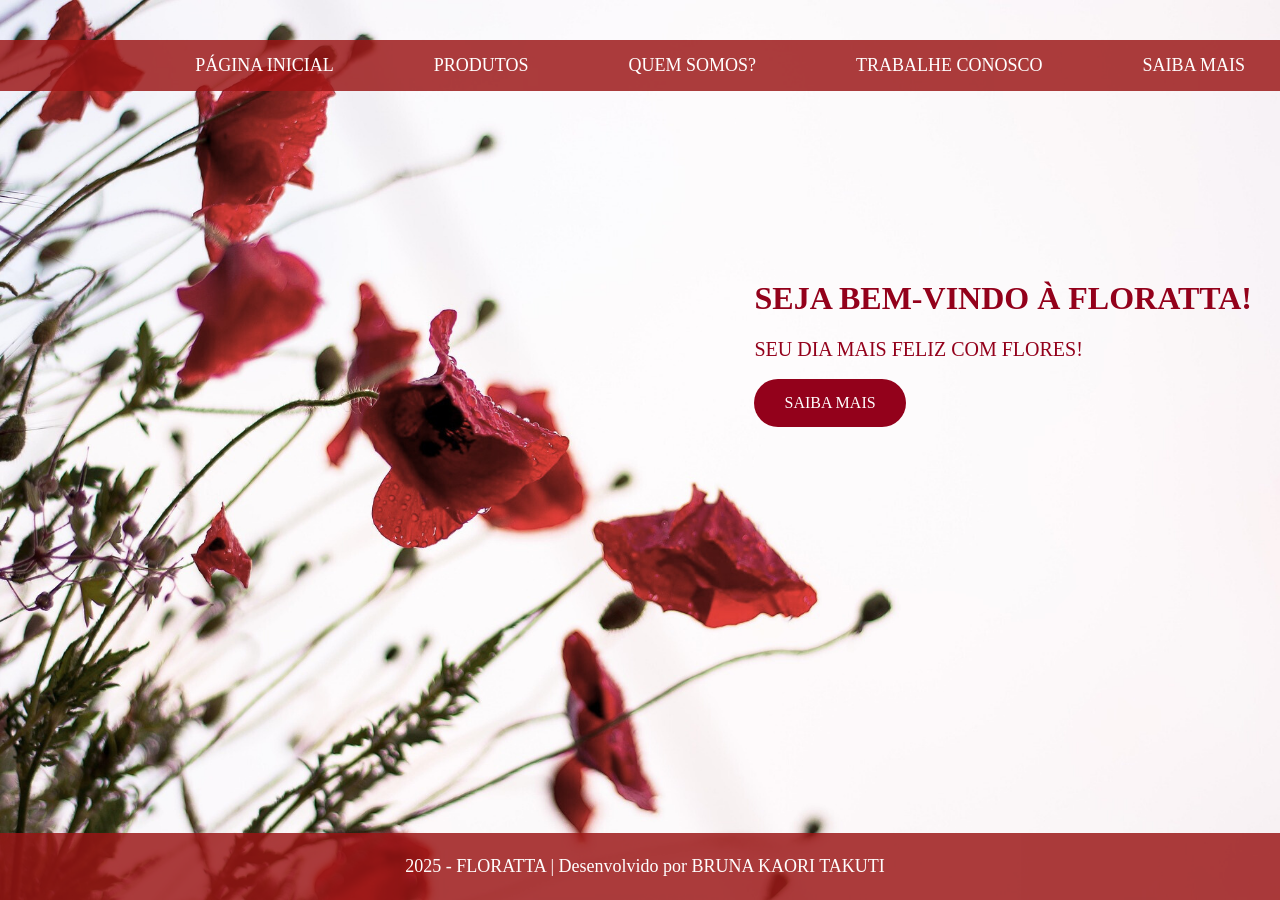
<file: index.html>
<!DOCTYPE html>
<html lang="pt-br">
<head>
  <meta charset="UTF-8">
  <meta name="viewport" content="width=device-width, initial-scale=1.0">
  <title>FLORATTA</title>
  <link rel="stylesheet" href="style.css">
</head>

<body class="imagemdefundo">
    <div class="menu-superior">
        <button onclick="window.location.href='index.html'">PÁGINA INICIAL</button>
        <button onclick="window.location.href='produtos.html'">PRODUTOS</button>
        <button onclick="window.location.href='quemsomos.html'">QUEM SOMOS?</button>
        <button onclick="window.location.href='trabalheconosco.html'">TRABALHE CONOSCO</button>
        <button onclick="window.location.href='saibamais.html'">SAIBA MAIS</button>
    </div>

    <main class="conteudopaginaprincipal">
      <div class="bloco-textopaginaprincipal">
        <h1 class="bemvindo">SEJA BEM-VINDO À FLORATTA!</h1>
        <span class="slogan">SEU DIA MAIS FELIZ COM FLORES!</span><br>
        <button class="saibamais" onclick="window.location.href='saibamais.html'"> SAIBA MAIS</button>
      </div>
    </main>
    
    <footer>
      <p>2025 - FLORATTA | Desenvolvido por BRUNA KAORI TAKUTI</p>
    </footer>
</body>
</html>
</file>
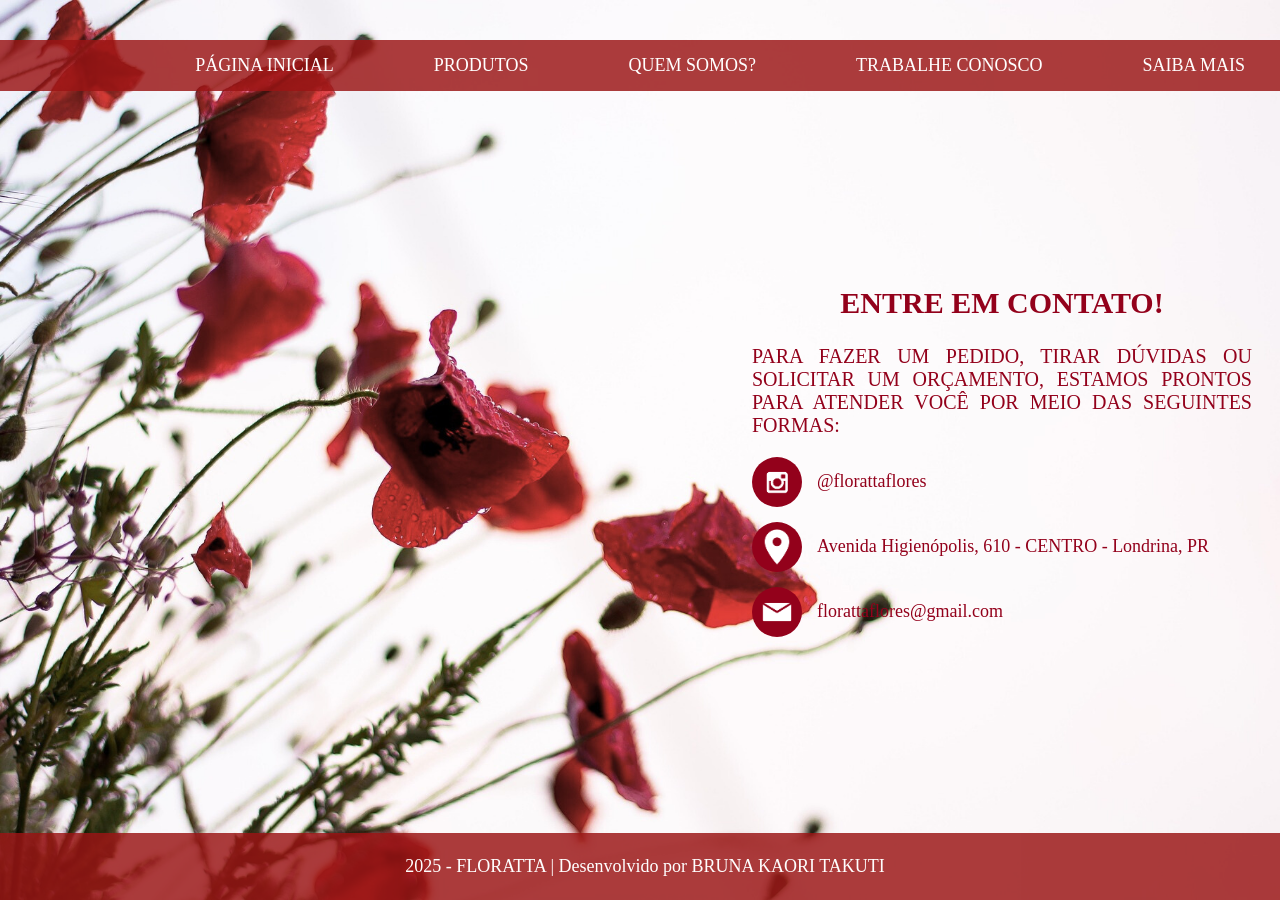
<file: quemsomos.html>
<!DOCTYPE html>
<html lang="pt-br">
<head>
  <meta charset="UTF-8">
  <meta name="viewport" content="width=device-width, initial-scale=1.0">
  <title>FLORATTA</title>
  <link rel="stylesheet" href="style.css">
</head>

<body class="imagemdefundo">
  <div class="menu-superior">
    <button onclick="window.location.href='index.html'">PÁGINA INICIAL</button>
    <button onclick="window.location.href='produtos.html'">PRODUTOS</button>
    <button onclick="window.location.href='quemsomos.html'">QUEM SOMOS?</button>
    <button onclick="window.location.href='trabalheconosco.html'">TRABALHE CONOSCO</button>
    <button onclick="window.location.href='saibamais.html'">SAIBA MAIS</button>
  </div>

  <main class="conteudoquemsomos">
    <div class="bloco-textoquemsomos">

      <section>
        <h1 class="entreemcontato">ENTRE EM CONTATO!</h1>
        <p class="contato">
          PARA FAZER UM PEDIDO, TIRAR DÚVIDAS OU SOLICITAR UM ORÇAMENTO, ESTAMOS PRONTOS PARA ATENDER VOCÊ POR MEIO DAS SEGUINTES FORMAS:
        </p>
      </section>

      <section class="imagenscontato">
        <div class="contato-item">
          <img class="redessociais" src="instagram.png" alt="Ícone do Instagram">
          <p class="formasdecontato">@florattaflores</p>
        </div>

        <div class="contato-item">
          <img class="redessociais" src="localizacao.png" alt="Ícone de Localização">
          <p class="formasdecontato">Avenida Higienópolis, 610 - CENTRO - Londrina, PR</p>
        </div>

        <div class="contato-item">
          <img class="redessociais" src="emailm.png" alt="Ícone de E-mail">
          <p class="formasdecontato">florattaflores@gmail.com</p>
        </div>
      </section>

    </div>
  </main>

  <footer>
    <p>2025 - FLORATTA | Desenvolvido por BRUNA KAORI TAKUTI</p>
  </footer>
</body>
</html>
</file>
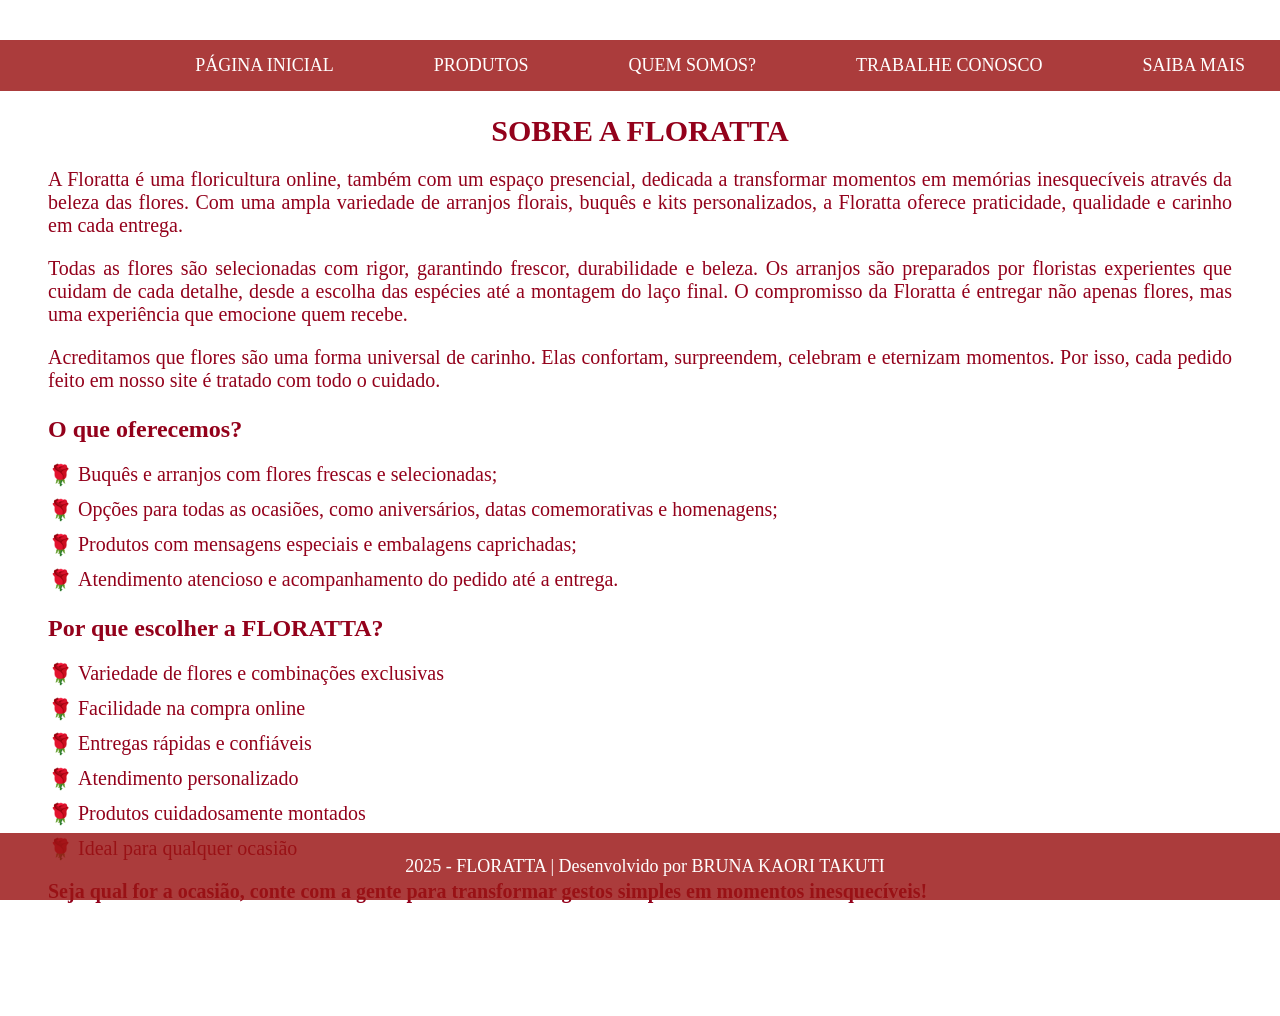
<file: saibamais.html>
<!DOCTYPE html>
<html lang="pt-br">
<head>
  <meta charset="UTF-8">
  <meta name="viewport" content="width=device-width, initial-scale=1.0">
  <title>FLORATTA</title>
  <link rel="stylesheet" href="style.css">
</head>

<body>
  <div class="menu-superior">
    <button onclick="window.location.href='index.html'">PÁGINA INICIAL</button>
    <button onclick="window.location.href='produtos.html'">PRODUTOS</button>
    <button onclick="window.location.href='quemsomos.html'">QUEM SOMOS?</button>
    <button onclick="window.location.href='trabalheconosco.html'">TRABALHE CONOSCO</button>
    <button onclick="window.location.href='saibamais.html'">SAIBA MAIS</button>
  </div>

  <main class="conteudosaibamais">
    <div class="bloco-textosaibamais">
      <h1 class="sobreafloratta">SOBRE A FLORATTA</h1>

      <p class="apresentacaot">
        A Floratta é uma floricultura online, também com um espaço presencial, dedicada a transformar momentos em memórias inesquecíveis através da beleza das flores. Com uma ampla variedade de arranjos florais, buquês e kits personalizados, a Floratta oferece praticidade, qualidade e carinho em cada entrega.
      </p>

      <p>
        Todas as flores são selecionadas com rigor, garantindo frescor, durabilidade e beleza. Os arranjos são preparados por floristas experientes que cuidam de cada detalhe, desde a escolha das espécies até a montagem do laço final. O compromisso da Floratta é entregar não apenas flores, mas uma experiência que emocione quem recebe.
      </p>

      <p>
        Acreditamos que flores são uma forma universal de carinho. Elas confortam, surpreendem, celebram e eternizam momentos. Por isso, cada pedido feito em nosso site é tratado com todo o cuidado.
      </p>

      <h3>O que oferecemos?</h3>
      <ul>
        <li>Buquês e arranjos com flores frescas e selecionadas;</li>
        <li>Opções para todas as ocasiões, como aniversários, datas comemorativas e homenagens;</li>
        <li>Produtos com mensagens especiais e embalagens caprichadas;</li>
        <li>Atendimento atencioso e acompanhamento do pedido até a entrega.</li>
      </ul>

      <h3>Por que escolher a FLORATTA?</h3>
      <ul>
        <li>Variedade de flores e combinações exclusivas</li>
        <li>Facilidade na compra online</li>
        <li>Entregas rápidas e confiáveis</li>
        <li>Atendimento personalizado</li>
        <li>Produtos cuidadosamente montados</li>
        <li>Ideal para qualquer ocasião</li>
      </ul>

      <p><strong>Seja qual for a ocasião, conte com a gente para transformar gestos simples em momentos inesquecíveis!</strong></p>
    </div>
  </main>

  <footer>
    <p>2025 - FLORATTA | Desenvolvido por BRUNA KAORI TAKUTI</p>
  </footer>
</body>
</html>
</file>
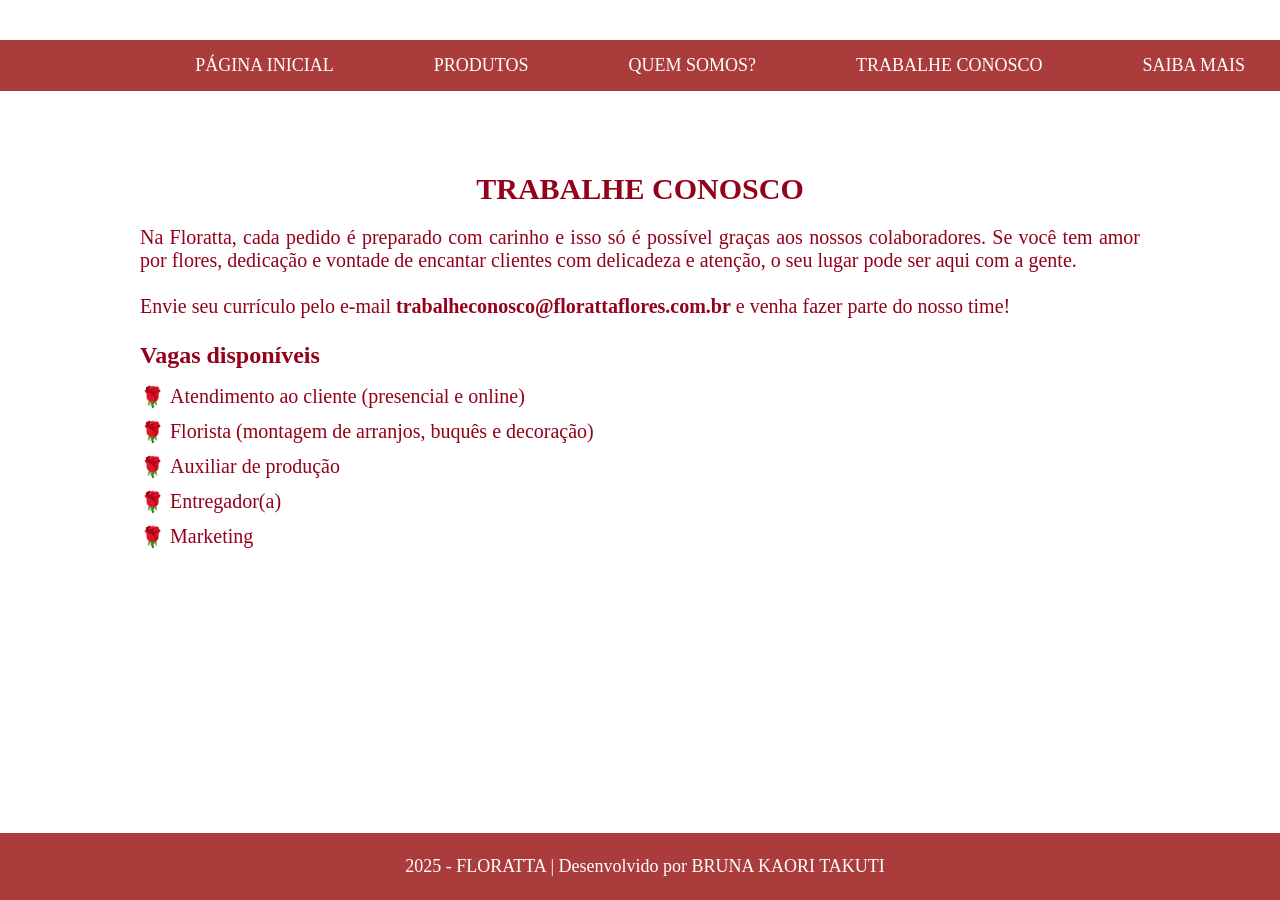
<file: trabalheconosco.html>
<!DOCTYPE html>
<html lang="pt-br">
<head>
  <meta charset="UTF-8">
  <meta name="viewport" content="width=device-width, initial-scale=1.0">
  <title>FLORATTA</title>
  <link rel="stylesheet" href="style.css">
</head>

<body>
  <div class="menu-superior">
    <button onclick="window.location.href='index.html'">PÁGINA INICIAL</button>
    <button onclick="window.location.href='produtos.html'">PRODUTOS</button>
    <button onclick="window.location.href='quemsomos.html'">QUEM SOMOS?</button>
    <button onclick="window.location.href='trabalheconosco.html'">TRABALHE CONOSCO</button>
    <button onclick="window.location.href='saibamais.html'">SAIBA MAIS</button>
  </div>

  
  <main class="conteudotrabalheconosco">
    <div class="bloco-textotrabalheconosco">
      <h1 class="trabalheconosco">TRABALHE CONOSCO</h1>  

      <p class="perfil">
        Na Floratta, cada pedido é preparado com carinho e isso só é possível graças aos nossos colaboradores. 
        Se você tem amor por flores, dedicação e vontade de encantar clientes com delicadeza e atenção, o seu lugar pode ser aqui com a gente. <br><br>
        Envie seu currículo pelo e-mail <strong>trabalheconosco@florattaflores.com.br</strong> e venha fazer parte do nosso time!
      </p>

      <h3>Vagas disponíveis</h3>
      <ul>
        <li>Atendimento ao cliente (presencial e online)</li>
        <li>Florista (montagem de arranjos, buquês e decoração)</li>
        <li>Auxiliar de produção</li>
        <li>Entregador(a)</li>
        <li>Marketing</li>
      </ul>
    </div>
  </main>
 

  <footer>
    <p>2025 - FLORATTA | Desenvolvido por BRUNA KAORI TAKUTI</p>
  </footer>
</body>
</html>
</file>
<file: style.css>
body.imagemdefundo {
  background-image: url('flor.png');
  background-size: cover;
  background-repeat: no-repeat;
  background-position: center;
  background-attachment: fixed;
}

.menu-superior {
  position: fixed;
  top: 40px; 
  left: 0;
  width: 100%;
  background-color: rgba(155, 21, 21, 0.832);
  padding: 5px;
  display: flex;
  justify-content: right;
  gap: 20px;
}

.menu-superior button {
  background-color: transparent;
  color: #ffffff;
  border: none;
  padding: 10px 40px;
  font-size: 18px;
  font-family:inherit;
  cursor: pointer;
  border-radius: 5px;
}

footer {
  position: fixed;
  bottom: 0;
  left: 0;
  width: 100%;
  background-color:rgba(155, 21, 21, 0.832);
  color: white;
  text-align: center;
  padding: 5px 5px;
  font-size: 18px;
  font-family: inherit;
}


.conteudopaginaprincipal {
  display: flex;
  justify-content: flex-end;
  align-items: center; 
  height: 670px;
  padding-right:20px;     
}

.bloco-textopaginaprincipal {
  text-align: left;
}

.bemvindo {
  font-family: inherit;
  color: #93011b;
  display: block;
}

.slogan {
  font-family: inherit;
  font-size: 20px;
  color: #93011b;
  display: block;
}

.saibamais {
  background-color: #93011b;
  color: white;
  padding: 15px 30px;
  border: none;
  border-radius: 30px;
  font-size: 16px;
  font-family: inherit;
  cursor: pointer;
}

/* PRODUTOS STYLE.CSS */
.container {
      max-width: 1000px;
      margin: auto;
      padding: 100px;
    }
    h1 {
      text-align: center;
      color: #93011b;
    }
    .produtos {
      display: grid;
      grid-template-columns: repeat(auto-fit, minmax(280px, 1fr));
      gap: 20px;
      margin-top: 40px;
    }
    .produto {
      background-color: white;
      border-radius: 8px;
      box-shadow: 0 2px 8px rgba(0, 0, 0, 0.262);
      overflow: hidden;
      text-align: center;
    }
    .produto img {
      width: 100%;
      height: 370px;
      object-fit: cover;
    }
    .produto h2 {
      font-size: 20px;
      font-family: inherit;
      color: #93011b;
      margin: 10px 0 5px;
    }
    .produto p {
      font-size: 18px;
      padding: 0 15px 15px;
      color: #555;
    }

/* QUEM SOMOS STYLE.CSS */
.imagem img {
  border-radius: 50%;
  position: relative;
  top: 30px;
  left: 10px;
}

.conteudoquemsomos {
  display: flex;
  justify-content: flex-end; 
  align-items: center;       
  height: 98vh;             
  padding-right:20px;     
}

.bloco-textoquemsomos {
  text-align: justify;
  max-width: 500px;
}

.entreemcontato {
  font-family: inherit;
  font-size: 30px;
  color: #93011b;
  display: block;
}

.contato {
  font-family: inherit;
  font-size: 20px;
  color: #93011b;
  display: block;
}


.imagenscontato {
  display: flex;
  flex-direction: column;
  gap: 15px;
  margin-top: 20px;
}

.contato-item {
  display: flex;
  align-items: center;
  gap: 15px;
}

.redessociais {
  width: 50px;
  height: 50px;
  border-radius: 50%;
  object-fit: cover;
}

.formasdecontato {
  font-size: 18px;
  color: #93011b;
  margin: 0;
  font-family: inherit;
}

/* SAIBA MAIS STYLE.CSS */
.conteudosaibamais {
  display: flex;
  justify-content: center; 
  align-items: center;
  height: 1000px;
  padding: 0 40px;
  gap: 60px; 
}

.bloco-textosaibamais {
  text-align: justify;
  max-width: 1200px;
  font-size: 20px;
  color: #93011b;
}

.sobreafloratta {
  font-family: inherit;
  font-size: 30px;
  color: #93011b;

}

  h3 {
      color: #93011b;
      font-size: 24px;
      margin-bottom: 10px;
    }

 ul {
      list-style: none;
      padding: 0;
    }

    li {
      position: relative;
      padding-left: 30px;
      margin-bottom: 12px;
      font-size: 20px;
      color: #93011b;
    }

    li::before {
      content: "🌹";
      position: absolute;
      left: 0;
      top: 0;
    }

/* TRABALHE CONOSCO STYLE.CSS (A lista do saiba mais também fará parte) */
.conteudotrabalheconosco {
  display: flex;
  justify-content: center; 
  align-items: center;
  height: 700px;
  padding: 0 40px;
  gap: 60px; 
}

.bloco-textotrabalheconosco {
  text-align: justify;
  max-width: 1000px;
}

.trabalheconosco {
  font-family: inherit;
  font-size: 30px;
  color: #93011b;
  display: block;
}

.perfil {
  font-family: inherit;
  font-size: 20px;
  color: #93011b;
  display: block;
}
</file>
